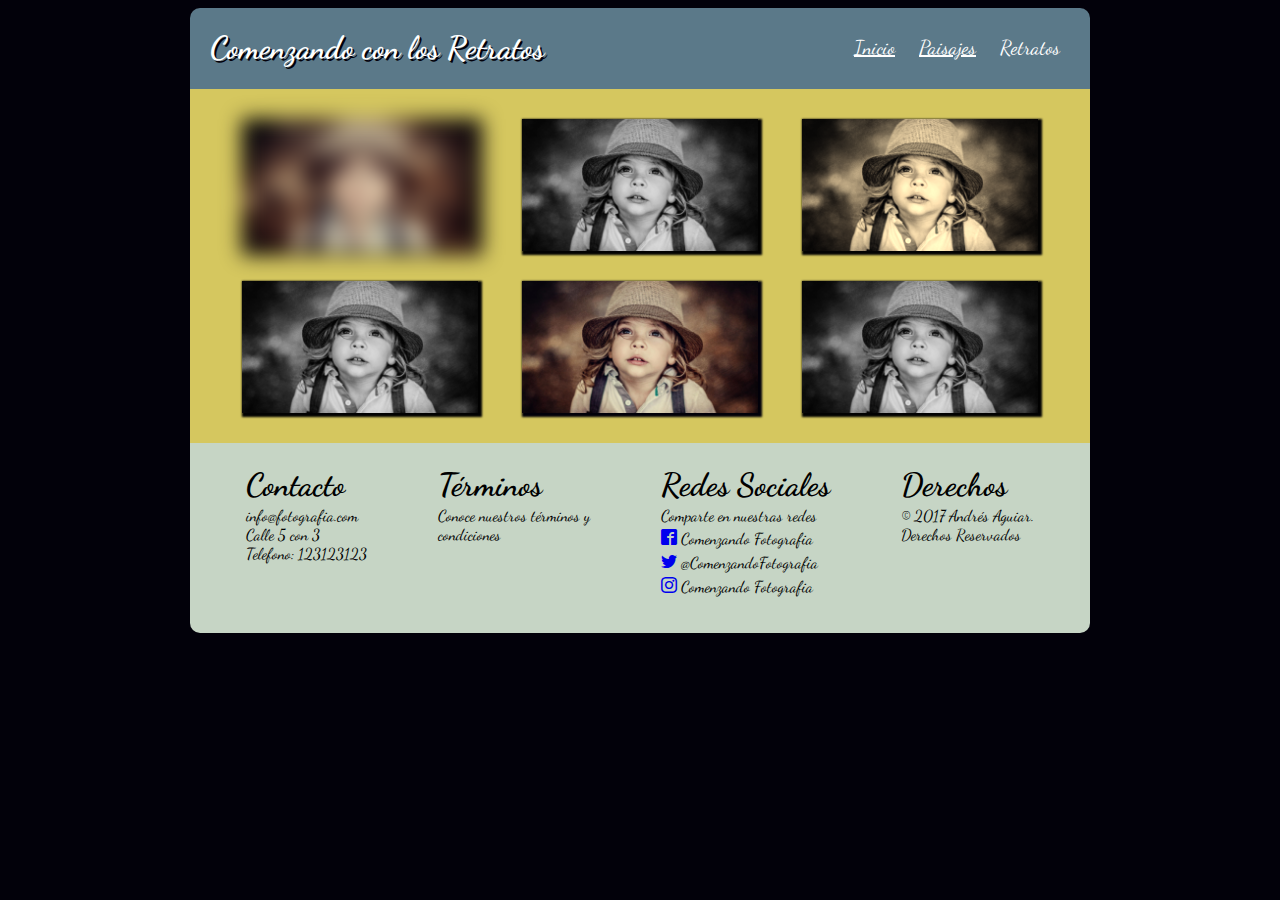
<file: retratos.html>
<!DOCTYPE html>
<html>
  <head>
    <title>Comenzando con los Retratos</title>
		<link href="https://fonts.googleapis.com/css?family=Dancing+Script|Satisfy" rel="stylesheet">
		<link rel="stylesheet" href="css/estilos-paisajes.css">
		<link rel="stylesheet" href="css/fonts.css">
		<meta charset="utf-8">
		<meta name="viewport" content="width=device-width, user-scalable=no, initial-scale=1.0, maximum-scale=1.0, minimum-scale=1.0">
  </head>

  <body>
    <div class="contenedor">

      <header>
        <h1>Comenzando con los Retratos</h1>
        <nav class="navegador">
          <a href="index.html"><u>Inicio</u></a></li>
          <a href="paisajes.html"><u>Paisajes</u></a></li>
          <a href="retratos.html">Retratos</a></li>
        </nav>
      </header>

      <div class="galeria">
        <img class="img1" src="imagenes/imagen2.jpg">
        <img class="img2" src="imagenes/imagen2.jpg">
        <img class="img3" src="imagenes/imagen2.jpg">
        <img class="img4" src="imagenes/imagen2.jpg">
        <img class="img5" src="imagenes/imagen2.jpg">
        <img class="img6" src="imagenes/imagen2.jpg">
      </div>

      <footer>
        <div class="pie-pagina">
            <div class="contacto">
              <h1>Contacto</h1>
              <p>info@fotografia.com<br>Calle 5 con 3<br>Telefono: 123123123</p>
            </div>

            <div class="terminos">
              <h1>Términos</h1>
              <p>Conoce nuestros términos y <br>condiciones</p>
            </div>

            <div class="redes">
              <h1>Redes Sociales</h1>
                <p>Comparte en nuestras redes<br>
                  <a href="#" class="icon-facebook2"></a>&nbsp;Comenzando Fotografia<br>
                  <a href="#" class="icon-twitter"></a>&nbsp;@ComenzandoFotografia<br>
                  <a href="#" class="icon-instagram"></a>&nbsp;Comenzando Fotografia</p>
            </div>

            <div class="derechos">
              <h1>Derechos</h1>
              <p> &copy; 2017 Andrés Aguiar.<br>Derechos Reservados</p>
            </div>
        </div>
      </footer>

    </div>

  </body>

</html>
</file>
<file: css/estilos-paisajes.css>
body{
	background-color: #02010a;
	font-family: Dancing Script;
}

			.contenedor{
				width: 100%;
				max-width: 900px;
				margin: auto;
				overflow: hidden;
				animation-name: intro;
				animation-duration: .8s;
			}

					header{
						width: 100%;
						margin: 0;
						background: #5b7989;
						border-radius: 10px 10px 0 0;
						overflow: hidden;

						display: flex;
						flex-flow: row;
						flex-wrap: wrap;
						justify-content: space-between;
						align-items: center;
					}
							header h1{
								color: white;
								font-size: 2em;
								text-shadow: 2px 2px #02010a;
								padding-left: 20px;
							}
							.navegador{
								padding-right: 20px;
							}
									.navegador a{
										display: inline-block;
										color: white;
										padding: 5px 10px;
										line-height: normal;
										font-size: 20px;
										text-decoration: none;
									}

					.galeria{
						padding: 30px;
						background: #d5c75f;

            display: flex;
						flex-flow: row;
						flex-wrap: wrap;
						justify-content: space-around;
						align-items: center;

					}
              .img1{
                width: 28%;
								-webkit-box-shadow: 2px 2px 2px 2px #02010a;
                filter: blur(10px);
                margin-bottom: 30px;
							}
              .img2{
                width: 28%;
								-webkit-box-shadow: 2px 2px 2px 2px #02010a;
                filter: grayscale(100%);
                margin-bottom: 30px;
							}
              .img3{
                width: 28%;
								-webkit-box-shadow: 2px 2px 2px 2px #02010a;
                filter: sepia(90%);
                margin-bottom: 30px;
							}
              .img4{
                width: 28%;
                -webkit-box-shadow: 2px 2px 2px 2px #02010a;
                filter: grayscale(100%);
              }
              .img5{
                width: 28%;
                -webkit-box-shadow: 2px 2px 2px 2px #02010a;
              }
              .img6{
                width: 28%;
                -webkit-box-shadow: 2px 2px 2px 2px #02010a;
                filter: grayscale(100%);
              }

					footer{
						width: 100%;
						overflow: hidden;
						background: #C6d5c5;
						margin-bottom: 20px;
						border-radius: 0 0 10px 10px;
					}
						footer h1{
							line-height: 0;
						}
						.pie-pagina{
							padding: 20px;
							display: flex;
							flex-direction: row;
							flex-wrap: wrap;
							justify-content: space-around;
							align-items: stretch;
						}
								.contanto{
									margin: 0;
									text-align: left;
								}
								.terminos{
									text-align: left;
								}
								.redes{
									text-align: left;
								}
										}
								.derechos{
									text-align: left;
								}


/*
MEDIA QUIRES
*/

@media screen and (max-width:900px) {

	header{
		width: 100%;
		display: flex;
		flex-flow: column;
		flex-wrap: nowrap;
		justify-content: center;
		align-items: center;
	}
			header h1{
				padding: 0;
				text-align: center;
			}
			.navegador{
				padding: 10px;
			}

	.galeria{
		display: flex;
		flex-direction: column;
		flex-wrap: nowrap;
		justify-content: center;
		align-content: center;
	}
      .img4, .img5{
        margin-bottom: 30px;
      }
      .img1, .img2, .img3, .img4, .img5, .img6{
        width: 90%;        
      }
}

@media screen and (max-width:760px) {
	.pie-pagina{
		padding: 30px;
		display: flex;
		flex-direction: column;
		flex-wrap: nowrap;
		justify-content: center;
		align-content: center;
	}
}

/*
ANIMATIONS
*/

@keyframes intro {
	0% {
		transform: translateY(600px);
	}
	50% {
		transform: translateY(-50px);
	}
	100% {
		transform: translateY(0px);
	}
}
</file>
<file: css/fonts.css>
@font-face {
  font-family: 'icomoon';
  src:  url('fonts/icomoon.eot?pm0gzv');
  src:  url('fonts/icomoon.eot?pm0gzv#iefix') format('embedded-opentype'),
    url('fonts/icomoon.ttf?pm0gzv') format('truetype'),
    url('fonts/icomoon.woff?pm0gzv') format('woff'),
    url('fonts/icomoon.svg?pm0gzv#icomoon') format('svg');
  font-weight: normal;
  font-style: normal;
}

[class^="icon-"], [class*=" icon-"] {
  /* use !important to prevent issues with browser extensions that change fonts */
  font-family: 'icomoon' !important;
  speak: none;
  font-style: normal;
  font-weight: normal;
  font-variant: normal;
  text-transform: none;
  line-height: 1.5;
  text-decoration:none;

  /* Better Font Rendering =========== */
  -webkit-font-smoothing: antialiased;
  -moz-osx-font-smoothing: grayscale;
}

.icon-facebook2:before {
  content: "\ea91";
}
.icon-instagram:before {
  content: "\ea92";
}
.icon-twitter:before {
  content: "\ea96";
}
</file>
